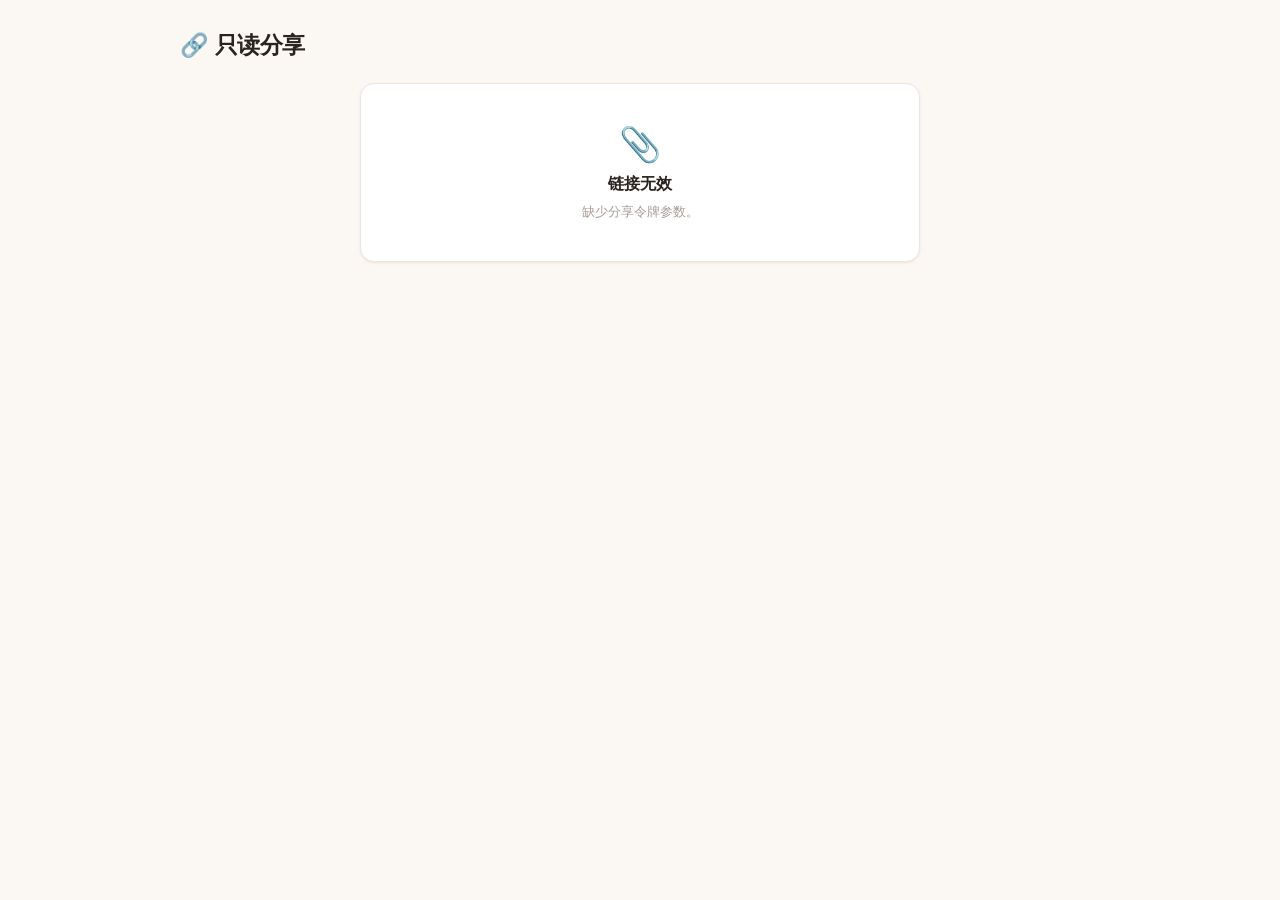
<file: workbench/share.html>
<!DOCTYPE html>
<html lang="zh-CN">
<head>
  <meta charset="UTF-8">
  <meta name="viewport" content="width=device-width, initial-scale=1.0">
  <title>工作台 · 只读分享</title>
  <meta name="robots" content="noindex,nofollow">
  <link rel="stylesheet" href="style.css">
  <link rel="stylesheet" href="share.css">
</head>
<body>
  <div class="share-wrap" id="shareApp"></div>
  <script src="lib/supabase.js"></script>
  <script src="share.js"></script>
</body>
</html>
</file>
<file: workbench/style.css>
/* ============================================================
   Canming's Life Projects — 橙色主题样式
   ============================================================ */

/* ---------- Reset & Variables ---------- */
* { margin: 0; padding: 0; box-sizing: border-box; }

:root {
  /* 背景与表面 */
  --bg: #FBF7F2;
  --card: #FFFFFF;
  --card-2: #FFFDFB;
  --sidebar: #FFFFFF;

  /* 文字 */
  --text: #2A2420;
  --text-2: #7A7068;
  --text-3: #A89E96;

  /* 边框 */
  --border: #EDE6DD;
  --border-2: #F5EFE8;

  /* 主色：橙 */
  --orange: #F97316;
  --orange-dark: #EA580C;
  --orange-light: #FFEDD5;
  --orange-lighter: #FFF7ED;

  /* 辅助色 */
  --teal: #0D9488;
  --teal-light: #CCFBF1;
  --green: #16A34A;
  --green-light: #DCFCE7;
  --red: #DC2626;
  --red-light: #FEE2E2;
  --amber: #D97706;
  --amber-light: #FEF3C7;
  --blue: #2563EB;
  --blue-light: #DBEAFE;

  --shadow: 0 1px 3px rgba(120,80,30,0.06), 0 1px 2px rgba(120,80,30,0.04);
  --shadow-lg: 0 8px 24px rgba(120,80,30,0.10);
  --radius: 14px;
  --radius-sm: 9px;
  --radius-xs: 6px;
}

html, body { height: 100%; }
body {
  font-family: -apple-system, BlinkMacSystemFont, "Segoe UI", "PingFang SC", "Microsoft YaHei", "Helvetica Neue", sans-serif;
  background: var(--bg);
  color: var(--text);
  -webkit-font-smoothing: antialiased;
  font-size: 14px;
}

/* ---------- App Shell ---------- */
.app {
  display: flex;
  min-height: 100vh;
}

/* ---------- Sidebar ---------- */
.sidebar {
  width: 224px;
  flex-shrink: 0;
  background: var(--sidebar);
  border-right: 1px solid var(--border);
  display: flex;
  flex-direction: column;
  position: sticky;
  top: 0;
  height: 100vh;
  padding: 22px 14px;
}
.brand {
  display: flex;
  align-items: center;
  gap: 11px;
  padding: 4px 8px 20px;
}
.brand-logo {
  width: 40px; height: 40px;
  border-radius: 11px;
  background: linear-gradient(135deg, var(--orange), #FB923C);
  display: flex; align-items: center; justify-content: center;
  font-size: 20px;
  box-shadow: 0 4px 12px rgba(249,115,22,0.35);
}
.brand-title { font-size: 17px; font-weight: 800; letter-spacing: -0.3px; color: var(--text); }
.brand-sub { font-size: 11px; color: var(--text-3); font-weight: 600; letter-spacing: 0.5px; }

.nav {
  display: flex;
  flex-direction: column;
  gap: 3px;
  flex: 1;
  overflow-y: auto;
}
.nav-item {
  display: flex;
  align-items: center;
  gap: 11px;
  padding: 10px 12px;
  border-radius: var(--radius-sm);
  cursor: pointer;
  color: var(--text-2);
  font-size: 14px;
  font-weight: 500;
  border: none;
  background: transparent;
  width: 100%;
  text-align: left;
  transition: all 0.14s;
}
.nav-item:hover { background: var(--orange-lighter); color: var(--orange-dark); }
.nav-item.active {
  background: var(--orange-light);
  color: var(--orange-dark);
  font-weight: 700;
}
.nav-item .ico { font-size: 16px; width: 20px; text-align: center; }
.nav-badge {
  margin-left: auto;
  font-size: 10px;
  background: var(--orange);
  color: #fff;
  border-radius: 10px;
  padding: 1px 7px;
  font-weight: 700;
}
.nav-item.active .nav-badge { background: var(--orange-dark); }

.sidebar-foot {
  font-size: 10.5px;
  color: var(--text-3);
  text-align: center;
  padding-top: 14px;
  border-top: 1px solid var(--border-2);
  margin-top: 8px;
}

/* ---------- Main ---------- */
.main {
  flex: 1;
  padding: 30px 36px 60px;
  overflow-x: hidden;
}

/* ---------- Common: headings ---------- */
.view-head {
  display: flex;
  align-items: flex-end;
  justify-content: space-between;
  margin-bottom: 22px;
  flex-wrap: wrap;
  gap: 12px;
}
.view-title { font-size: 23px; font-weight: 800; letter-spacing: -0.4px; }
.view-sub { font-size: 13px; color: var(--text-2); margin-top: 4px; }

/* ---------- Cards & grid ---------- */
.card {
  background: var(--card);
  border: 1px solid var(--border);
  border-radius: var(--radius);
  box-shadow: var(--shadow);
}
.card-pad { padding: 20px; }
.card-head {
  padding: 15px 20px;
  border-bottom: 1px solid var(--border-2);
  display: flex;
  justify-content: space-between;
  align-items: center;
}
.card-head h3 { font-size: 15px; font-weight: 700; }

.grid { display: grid; gap: 18px; }
.grid-2 { grid-template-columns: repeat(2, 1fr); }
.grid-3 { grid-template-columns: repeat(3, 1fr); }
.grid-4 { grid-template-columns: repeat(4, 1fr); }

/* ---------- Buttons & inputs ---------- */
.btn {
  border: none;
  border-radius: var(--radius-sm);
  padding: 9px 16px;
  font-size: 13.5px;
  font-weight: 600;
  cursor: pointer;
  transition: all 0.14s;
  font-family: inherit;
}
.btn-primary { background: var(--orange); color: #fff; }
.btn-primary:hover { background: var(--orange-dark); }
.btn-primary:active { transform: scale(0.97); }
.btn-ghost { background: var(--orange-lighter); color: var(--orange-dark); }
.btn-ghost:hover { background: var(--orange-light); }
.btn-outline { background: #fff; border: 1.5px solid var(--border); color: var(--text-2); }
.btn-outline:hover { border-color: var(--orange); color: var(--orange-dark); }
.btn-danger-ghost { background: transparent; color: var(--text-3); }
.btn-danger-ghost:hover { background: var(--red-light); color: var(--red); }
.btn-sm { padding: 6px 12px; font-size: 12.5px; }

.input, .select, .textarea {
  border: 1.5px solid var(--border);
  border-radius: var(--radius-sm);
  padding: 9px 12px;
  font-size: 13.5px;
  font-family: inherit;
  color: var(--text);
  background: #fff;
  outline: none;
  transition: border-color 0.14s;
}
.input:focus, .select:focus, .textarea:focus { border-color: var(--orange); }
.input::placeholder, .textarea::placeholder { color: var(--text-3); }
.textarea { resize: vertical; line-height: 1.6; }

/* ---------- Badges ---------- */
.badge {
  display: inline-block;
  font-size: 11px;
  font-weight: 700;
  padding: 2px 9px;
  border-radius: 20px;
}
.b-orange { background: var(--orange-light); color: var(--orange-dark); }
.b-teal { background: var(--teal-light); color: var(--teal); }
.b-green { background: var(--green-light); color: var(--green); }
.b-red { background: var(--red-light); color: var(--red); }
.b-amber { background: var(--amber-light); color: var(--amber); }
.b-blue { background: var(--blue-light); color: var(--blue); }
.b-gray { background: var(--border-2); color: var(--text-2); }

/* ---------- Progress bar ---------- */
.progress {
  height: 8px;
  background: var(--border-2);
  border-radius: 6px;
  overflow: hidden;
}
.progress-fill {
  height: 100%;
  background: linear-gradient(90deg, var(--orange), #FB923C);
  border-radius: 6px;
  transition: width 0.3s;
}

/* ---------- Empty state ---------- */
.empty {
  text-align: center;
  padding: 34px 16px;
  color: var(--text-3);
  font-size: 13.5px;
}
.empty .emoji { font-size: 34px; display: block; margin-bottom: 8px; }

/* ---------- Dashboard ---------- */
.stat-grid { display: grid; grid-template-columns: repeat(4, 1fr); gap: 16px; margin-bottom: 22px; }
.stat {
  background: var(--card);
  border: 1px solid var(--border);
  border-radius: var(--radius);
  padding: 18px;
  box-shadow: var(--shadow);
  position: relative;
  overflow: hidden;
}
.stat::before {
  content: "";
  position: absolute; left: 0; top: 0; bottom: 0;
  width: 4px; background: var(--orange);
}
.stat.teal::before { background: var(--teal); }
.stat.green::before { background: var(--green); }
.stat.blue::before { background: var(--blue); }
.stat .stat-val { font-size: 27px; font-weight: 800; letter-spacing: -0.5px; }
.stat .stat-label { font-size: 12.5px; color: var(--text-2); margin-top: 3px; }
.stat .stat-ico { position: absolute; right: 16px; top: 16px; font-size: 22px; opacity: 0.55; }

.dash-row { display: grid; grid-template-columns: 1.3fr 1fr; gap: 18px; }
.dash-list-item {
  display: flex; align-items: center; gap: 10px;
  padding: 9px 0; border-bottom: 1px solid var(--border-2);
  font-size: 13.5px;
}
.dash-list-item:last-child { border-bottom: none; }
.dash-del {
  opacity: 0.45; border: none; background: transparent; color: var(--text-3);
  cursor: pointer; font-size: 14px; padding: 2px 5px; border-radius: 5px; flex-shrink: 0;
}
.dash-list-item:hover .dash-del { opacity: 1; }
.dash-del:hover { background: var(--red-light); color: var(--red); }

/* ---------- Projects ---------- */
.proj-layout { display: grid; grid-template-columns: 330px 1fr; gap: 18px; }
.proj-list { display: flex; flex-direction: column; gap: 12px; }
.proj-card {
  background: var(--card);
  border: 1px solid var(--border);
  border-radius: var(--radius);
  padding: 15px 16px;
  cursor: pointer;
  box-shadow: var(--shadow);
  transition: all 0.14s;
  border-left: 4px solid var(--orange);
}
.proj-card:hover { box-shadow: var(--shadow-lg); transform: translateY(-1px); }
.proj-card.active { border-color: var(--orange); border-left-width: 6px; }
.proj-card .pc-top { display: flex; justify-content: space-between; align-items: center; margin-bottom: 6px; }
.proj-card .pc-code { font-size: 15px; font-weight: 800; font-family: "SFMono-Regular", Consolas, monospace; }
.proj-card .pc-title { font-size: 13px; color: var(--text-2); margin-bottom: 11px; }
.proj-card .pc-meta { display: flex; justify-content: space-between; align-items: center; font-size: 11.5px; color: var(--text-3); }
.proj-card .pc-pct { font-weight: 700; color: var(--orange-dark); }

.proj-detail .pd-desc { font-size: 13.5px; color: var(--text-2); line-height: 1.7; margin-bottom: 16px; }
.subtask {
  display: flex; align-items: flex-start; gap: 11px;
  padding: 11px 10px; border-radius: var(--radius-sm);
  transition: background 0.12s;
}
.subtask:hover { background: var(--border-2); }
.subtask.done .st-text { text-decoration: line-through; color: var(--text-3); }
.st-check {
  width: 20px; height: 20px; flex-shrink: 0;
  border: 2px solid var(--border); border-radius: 6px;
  cursor: pointer; display: flex; align-items: center; justify-content: center;
  margin-top: 1px; transition: all 0.14s;
}
.st-check:hover { border-color: var(--orange); }
.subtask.done .st-check { background: var(--orange); border-color: var(--orange); }
.subtask.done .st-check::after { content: "✓"; color: #fff; font-size: 13px; font-weight: bold; }
.st-text { flex: 1; font-size: 14px; line-height: 1.5; }
.st-del {
  opacity: 0.45; border: none; background: transparent; color: var(--text-3);
  cursor: pointer; font-size: 15px; padding: 2px 6px; border-radius: 5px;
}
.exec:hover .st-del, .tg-head:hover .st-del { opacity: 1; }
.st-del:hover { background: var(--red-light); color: var(--red); }
.st-due { font-size: 11px; padding: 1px 7px; border-radius: 10px; background: var(--blue-light); color: var(--blue); }

/* ---------- Todos (Eisenhower) ---------- */
.todo-input-row { display: flex; gap: 9px; margin-bottom: 18px; flex-wrap: wrap; }
.todo-input-row .input { flex: 1; min-width: 180px; }
.matrix { display: grid; grid-template-columns: 1fr 1fr; gap: 14px; }
.quad {
  background: var(--card);
  border: 1px solid var(--border);
  border-radius: var(--radius);
  border-top: 4px solid var(--orange);
  overflow: hidden;
}
.quad.q1 { border-top-color: var(--red); }
.quad.q2 { border-top-color: var(--teal); }
.quad.q3 { border-top-color: var(--amber); }
.quad.q4 { border-top-color: var(--text-3); }
.quad-head {
  padding: 12px 16px; font-size: 13.5px; font-weight: 700;
  display: flex; justify-content: space-between; align-items: center;
}
.q1 .quad-head { color: var(--red); background: var(--red-light); }
.q2 .quad-head { color: var(--teal); background: var(--teal-light); }
.q3 .quad-head { color: var(--amber); background: var(--amber-light); }
.q4 .quad-head { color: var(--text-2); background: var(--border-2); }
.quad-head .q-count { font-size: 11px; opacity: 0.7; }
.quad-body { padding: 10px 14px 14px; min-height: 60px; display: flex; flex-direction: column; gap: 7px; }
.q-item {
  display: flex; align-items: flex-start; gap: 9px;
  padding: 8px 9px; border-radius: var(--radius-xs);
  background: var(--card-2); border: 1px solid var(--border-2);
}
.q-item:hover { border-color: var(--orange); }
.q-item.done .q-text { text-decoration: line-through; color: var(--text-3); }
.q-check {
  width: 17px; height: 17px; flex-shrink: 0; margin-top: 1px;
  border: 2px solid var(--border); border-radius: 5px; cursor: pointer;
  display: flex; align-items: center; justify-content: center; transition: all 0.12s;
}
.q-check:hover { border-color: var(--orange); }
.q-item.done .q-check { background: var(--orange); border-color: var(--orange); }
.q-item.done .q-check::after { content: "✓"; color: #fff; font-size: 11px; font-weight: bold; }
.q-text { flex: 1; font-size: 13px; line-height: 1.45; }
.q-tag { font-size: 10.5px; padding: 1px 7px; border-radius: 10px; background: var(--orange-light); color: var(--orange-dark); margin-right: 5px; }
.q-del { opacity: 0; border: none; background: transparent; color: var(--text-3); cursor: pointer; font-size: 13px; }
.q-item:hover .q-del { opacity: 1; }
.q-del:hover { color: var(--red); }

/* ---------- Calendar ---------- */
.cal-head { display: flex; justify-content: space-between; align-items: center; margin-bottom: 14px; }
.cal-title { font-size: 17px; font-weight: 700; }
.cal-nav { display: flex; gap: 5px; }
.cal-nav button {
  width: 30px; height: 30px; border: 1px solid var(--border); background: #fff;
  border-radius: 7px; cursor: pointer; font-size: 16px; color: var(--text-2);
}
.cal-nav button:hover { background: var(--orange-lighter); color: var(--orange-dark); }
.cal-grid { display: grid; grid-template-columns: repeat(7,1fr); gap: 3px; }
.cal-dow { text-align: center; font-size: 12px; color: var(--text-3); font-weight: 600; padding: 6px 0; }
.cal-day {
  text-align: center; padding: 9px 0; border-radius: 8px; font-size: 13.5px;
  cursor: pointer; position: relative; color: var(--text); transition: all 0.12s;
  min-height: 42px; display: flex; flex-direction: column; align-items: center; justify-content: center;
}
.cal-day:hover { background: var(--orange-lighter); }
.cal-day.other { color: var(--text-3); opacity: 0.4; }
.cal-day.today { background: var(--orange); color: #fff; font-weight: 700; }
.cal-day.sel { outline: 2px solid var(--orange-dark); }
.cal-day.has-evt::after {
  content: ""; position: absolute; bottom: 5px; width: 5px; height: 5px;
  border-radius: 50%; background: var(--teal);
}
.cal-day.today.has-evt::after { background: #fff; }
.cal-layout { display: grid; grid-template-columns: 1.4fr 1fr; gap: 18px; }

/* ---------- Notes ---------- */
.note-compose { display: flex; flex-direction: column; gap: 9px; margin-bottom: 16px; }
.note-feed { display: flex; flex-direction: column; gap: 12px; }
.note-entry {
  background: var(--card); border: 1px solid var(--border); border-radius: var(--radius);
  padding: 14px 16px; box-shadow: var(--shadow); border-left: 4px solid var(--orange);
}
.note-entry.t-灵感 { border-left-color: var(--teal); }
.note-entry.t-随笔 { border-left-color: var(--blue); }
.note-entry.t-吐槽 { border-left-color: var(--red); }
.note-entry.t-备忘 { border-left-color: var(--amber); }
.note-entry .ne-top { display: flex; justify-content: space-between; align-items: center; margin-bottom: 7px; }
.note-entry .ne-time { font-size: 11.5px; color: var(--text-3); }
.note-entry .ne-text { font-size: 14px; line-height: 1.7; white-space: pre-wrap; word-break: break-word; }
.note-entry .ne-del { opacity: 0; border: none; background: transparent; color: var(--text-3); cursor: pointer; font-size: 14px; }
.note-entry:hover .ne-del { opacity: 1; }
.filter-row { display: flex; gap: 6px; margin-bottom: 16px; flex-wrap: wrap; }
.f-btn {
  padding: 5px 13px; border: 1px solid var(--border); background: #fff;
  border-radius: 20px; font-size: 12.5px; cursor: pointer; color: var(--text-2); transition: all 0.12s;
}
.f-btn:hover { border-color: var(--orange); color: var(--orange-dark); }
.f-btn.active { background: var(--orange-light); border-color: var(--orange); color: var(--orange-dark); font-weight: 700; }

/* ---------- Finance ---------- */
.fin-summary { display: grid; grid-template-columns: repeat(4,1fr); gap: 16px; margin-bottom: 20px; }
.fin-card { text-align: center; padding: 18px; }
.fin-card .fc-val { font-size: 25px; font-weight: 800; letter-spacing: -0.5px; }
.fin-card .fc-label { font-size: 12.5px; color: var(--text-2); margin-top: 4px; }
.fin-row { display: flex; align-items: center; gap: 11px; padding: 11px 4px; border-bottom: 1px solid var(--border-2); }
.fin-row:last-child { border-bottom: none; }
.fin-row .fr-amt { margin-left: auto; font-weight: 700; font-variant-numeric: tabular-nums; }
.fin-row .fr-amt.exp { color: var(--red); }
.fin-row .fr-amt.inc { color: var(--green); }
.fin-row .fr-note { font-size: 13px; }
.fin-row .fr-date { font-size: 11.5px; color: var(--text-3); }
.fr-del { opacity: 0; border: none; background: transparent; color: var(--text-3); cursor: pointer; margin-left: 8px; }
.fin-row:hover .fr-del { opacity: 1; }

/* ---------- Fitness ---------- */
.fit-layout { display: grid; grid-template-columns: 1fr 1fr; gap: 18px; }
.measure-row { display: flex; align-items: center; gap: 11px; padding: 10px 4px; border-bottom: 1px solid var(--border-2); font-size: 13.5px; }
.measure-row:last-child { border-bottom: none; }
.measure-row .mr-date { color: var(--text-3); font-size: 12px; width: 78px; flex-shrink: 0; }
.measure-row .mr-vals { flex: 1; display: flex; gap: 14px; flex-wrap: wrap; }
.measure-row .mr-num { font-weight: 700; font-variant-numeric: tabular-nums; }
.mr-del { opacity: 0; border: none; background: transparent; color: var(--text-3); cursor: pointer; }
.measure-row:hover .mr-del { opacity: 1; }
.current-stats { display: grid; grid-template-columns: repeat(auto-fit, minmax(130px, 1fr)); gap: 12px; margin-bottom: 14px; }
.cs { text-align: center; padding: 12px; background: var(--orange-lighter); border-radius: var(--radius-sm); }
.cs .cs-val { font-size: 20px; font-weight: 800; color: var(--orange-dark); }
.cs .cs-label { font-size: 11.5px; color: var(--text-2); margin-top: 2px; }

/* ---------- Habits ---------- */
.habit-today { display: flex; flex-direction: column; gap: 10px; margin-bottom: 22px; }
.habit-today-item {
  display: flex; align-items: center; gap: 13px; padding: 13px 16px;
  background: var(--card); border: 1px solid var(--border); border-radius: var(--radius); cursor: pointer;
  box-shadow: var(--shadow); transition: all 0.14s;
}
.habit-today-item:hover { border-color: var(--orange); }
.habit-today-item.done { background: var(--green-light); border-color: var(--green-light); }
.ht-check {
  width: 24px; height: 24px; border-radius: 7px; border: 2px solid var(--border);
  display: flex; align-items: center; justify-content: center; flex-shrink: 0; transition: all 0.14s;
}
.habit-today-item.done .ht-check { background: var(--green); border-color: var(--green); }
.habit-today-item.done .ht-check::after { content: "✓"; color: #fff; font-weight: bold; font-size: 15px; }
.ht-name { font-size: 14.5px; font-weight: 600; }
.habit-today-item.done .ht-name { color: var(--green); }
.ht-check-label { margin-left: auto; font-size: 12px; color: var(--text-3); }
.habit-today-item.done .ht-check-label { color: var(--green); }

.habit-grid { overflow-x: auto; }
.habit-grid table { border-collapse: collapse; width: 100%; font-size: 12.5px; }
.habit-grid th, .habit-grid td { padding: 8px 6px; text-align: center; border-bottom: 1px solid var(--border-2); }
.habit-grid th { color: var(--text-3); font-weight: 600; }
.habit-grid th.h-today { color: var(--orange-dark); background: var(--orange-light); border-radius: 6px; }
.habit-grid td.hcnt { font-weight: 700; color: var(--orange-dark); white-space: nowrap; }
.habit-grid td.hname { text-align: left; font-weight: 600; white-space: nowrap; padding-left: 4px; }
.hg-cell { width: 30px; height: 26px; border-radius: 6px; cursor: pointer; border: 1px solid var(--border-2); }
.hg-cell.on { background: var(--orange); border-color: var(--orange); }
.hg-cell:hover { border-color: var(--orange); }

/* ---------- Goals ---------- */
.goal-card {
  background: var(--card); border: 1px solid var(--border); border-radius: var(--radius);
  padding: 18px; box-shadow: var(--shadow); border-left: 4px solid var(--teal);
}
.goal-card .gc-top { display: flex; justify-content: space-between; align-items: center; margin-bottom: 8px; }
.goal-card .gc-title { font-size: 15.5px; font-weight: 700; }
.goal-card .gc-detail { font-size: 13px; color: var(--text-2); line-height: 1.6; margin-bottom: 12px; }
.goal-card .gc-foot { display: flex; justify-content: space-between; align-items: center; font-size: 12px; color: var(--text-3); }

/* ---------- Literature ---------- */
.lit-row { display: flex; gap: 13px; padding: 14px 4px; border-bottom: 1px solid var(--border-2); }
.lit-row:last-child { border-bottom: none; }
.lit-main { flex: 1; }
.lit-title { font-size: 14.5px; font-weight: 700; line-height: 1.5; }
.lit-meta { font-size: 12.5px; color: var(--text-3); margin-top: 3px; }
.lit-note { font-size: 13px; color: var(--text-2); margin-top: 7px; line-height: 1.6; white-space: pre-wrap; }
.lit-del { opacity: 0; border: none; background: transparent; color: var(--text-3); cursor: pointer; align-self: flex-start; font-size: 14px; }
.lit-row:hover .lit-del { opacity: 1; }

/* ---------- Auth / Sync ---------- */
.auth-area { margin-top: 6px; padding: 8px 4px 0; }
.auth-btn {
  width: 100%; padding: 9px 12px; border-radius: var(--radius-sm);
  border: 1.5px solid var(--border); background: #fff; color: var(--orange-dark);
  font-size: 13px; font-weight: 700; cursor: pointer; transition: all 0.14s;
  display: flex; align-items: center; justify-content: center; gap: 7px;
}
.auth-btn:hover { border-color: var(--orange); background: var(--orange-lighter); }
.auth-user { font-size: 12px; color: var(--text-2); display: flex; flex-direction: column; gap: 7px; }
.auth-user .au-email { font-weight: 700; color: var(--text); word-break: break-all; }
.auth-row { display: flex; align-items: center; gap: 8px; }
.sync-dot { width: 8px; height: 8px; border-radius: 50%; background: var(--text-3); flex-shrink: 0; transition: background 0.2s; }
.sync-dot.ok { background: var(--green); }
.sync-dot.err { background: var(--red); }
.sync-dot.syncing { background: var(--amber); animation: pulse 1s infinite; }
@keyframes pulse { 0%,100% { opacity: 1; } 50% { opacity: 0.4; } }
.auth-link { background: none; border: none; color: var(--text-3); font-size: 12px; cursor: pointer; text-decoration: underline; padding: 0; }
.auth-link:hover { color: var(--orange-dark); }
.sidebar-foot.sync-ok { color: var(--green); }
.sidebar-foot.sync-err { color: var(--red); }
.sidebar-foot.sync-syncing { color: var(--amber); }
.modal-note { font-size: 12px; color: var(--text-2); line-height: 1.6; background: var(--orange-lighter); padding: 10px 12px; border-radius: var(--radius-sm); }
.modal-tabs { display: flex; gap: 8px; margin-bottom: 16px; }
.modal-tab { flex: 1; padding: 8px; border: 1px solid var(--border); border-radius: var(--radius-sm); background: #fff; cursor: pointer; font-size: 13px; font-weight: 600; color: var(--text-2); }
.modal-tab.active { background: var(--orange); color: #fff; border-color: var(--orange); }

/* ---------- Modal ---------- */
.modal-mask {
  position: fixed; inset: 0; background: rgba(42,36,32,0.32);
  display: flex; align-items: center; justify-content: center; z-index: 100; padding: 20px;
}
.modal {
  background: #fff; border-radius: var(--radius); padding: 24px;
  width: 100%; max-width: 440px; box-shadow: var(--shadow-lg); max-height: 90vh; overflow-y: auto;
}
.modal h3 { font-size: 17px; font-weight: 800; margin-bottom: 16px; }
.modal-form { display: flex; flex-direction: column; gap: 12px; }
.modal-actions { display: flex; gap: 10px; justify-content: flex-end; margin-top: 6px; }

/* 确认/提示弹窗（橙主题） */
.modal-confirm { max-width: 360px; text-align: center; padding: 26px 24px; }
.mc-icon { font-size: 40px; line-height: 1; margin-bottom: 12px; }
.mc-msg { font-size: 14.5px; color: var(--text-2); line-height: 1.7; margin-bottom: 14px; white-space: pre-wrap; word-break: break-word; }
.modal-confirm .input { text-align: center; margin-bottom: 14px; }
.modal-confirm .btn { min-height: 40px; padding: 0 20px; font-weight: 700; }

/* ---------- Scrollbar ---------- */
::-webkit-scrollbar { width: 7px; height: 7px; }
::-webkit-scrollbar-track { background: transparent; }
::-webkit-scrollbar-thumb { background: #E0D5C8; border-radius: 4px; }
::-webkit-scrollbar-thumb:hover { background: var(--orange); }

/* ---------- Responsive ---------- */
@media (max-width: 1080px) {
  .stat-grid { grid-template-columns: repeat(2,1fr); }
  .dash-row, .proj-layout, .cal-layout, .fit-layout { grid-template-columns: 1fr; }
  .grid-3, .grid-4 { grid-template-columns: repeat(2,1fr); }
  .current-stats { grid-template-columns: repeat(2,1fr); }
}
@media (max-width: 820px) {
  /* 手机端：隐藏桌面侧边栏，改用底部导航 + 更多抽屉 */
  .sidebar { display: none; }
  .app { flex-direction: column; }
  .main { padding: 16px 14px calc(78px + env(safe-area-inset-bottom)); }
  .matrix { grid-template-columns: 1fr; }
  .grid-2, .grid-3, .grid-4, .fin-summary { grid-template-columns: 1fr; }
  /* 任务行：控件换行，名称独占一行 */
  .exec { flex-wrap: wrap; }
  .exec-name-input { flex-basis: 100%; }
  .exec-sel, .exec-date { flex: 1; min-width: 0; }
  .exec-chk { width: 18px; height: 18px; }
  /* 今日待做输入区触控优化 */
  .ti-row .input, .ti-row .select { flex: 1; min-width: 0; }
  .todo-input-card .btn { min-height: 40px; }
  /* 文化生活卡片触控 */
  .cul-card { padding: 12px 14px; }
  .cul-actions { opacity: 1; }
  /* 概览统计 */
  .stat-grid { grid-template-columns: repeat(2, 1fr); }
}

/* ============================================================
   侧边栏分组 / 任务树 / 状态 / 待做输入 / 备份（第一阶段新增）
   ============================================================ */
.nav-group { margin-bottom: 6px; }
.nav-group-label {
  font-size: 11px; font-weight: 700; letter-spacing: .08em;
  color: var(--text-3); padding: 8px 14px 4px; text-transform: uppercase;
}

.badge.b-red { background: var(--red-light); color: var(--red); border: 1px solid #FCA5A5; }

/* 项目任务树 */
.tg { border: 1px solid var(--border); border-radius: 10px; margin-bottom: 8px; overflow: hidden; background: var(--card-2); }
.tg-head {
  display: flex; align-items: center; gap: 8px; padding: 9px 12px; cursor: pointer;
  background: var(--orange-lighter); font-weight: 600;
}
.tg-arrow { color: var(--orange-dark); width: 14px; text-align: center; }
.tg-name { flex: 1; font-size: 13px; }
.tg-count { font-size: 12px; color: var(--text-2); }
.tg-status { font-size: 11px; padding: 2px 7px; border-radius: 20px; font-weight: 600; }
.tg-body { padding: 6px 10px 10px; }

.exec { display: flex; align-items: center; gap: 8px; padding: 7px 8px; border-radius: 8px; border: 1px solid var(--border-2); margin-top: 6px; background: var(--card); }
.exec.done .exec-name-input { text-decoration: line-through; color: var(--text-3); }
.exec-chk { width: 16px; height: 16px; accent-color: var(--orange); flex-shrink: 0; }
.exec-name-input { flex: 1; min-width: 80px; border: none; background: transparent; font-size: 12.5px; color: var(--text); padding: 2px 4px; }
.exec-name-input:focus { outline: 1px solid var(--orange-light); background: #fff; border-radius: 6px; }
.exec-sel { font-size: 12px; padding: 3px 6px; border-radius: 6px; border: 1px solid var(--border); background: #fff; color: var(--text-2); }
.exec-date { font-size: 12px; padding: 3px 6px; border-radius: 6px; border: 1px solid var(--border); background: #fff; }
.exec.add-row { border-style: dashed; background: transparent; }

.proj-info { display: grid; grid-template-columns: repeat(2, 1fr); gap: 10px; margin: 12px 0; padding: 12px; background: var(--card-2); border-radius: 10px; border: 1px solid var(--border-2); }
.proj-info label { display: flex; flex-direction: column; gap: 4px; font-size: 12px; color: var(--text-2); font-weight: 600; }
.proj-info .input, .proj-info .select { font-weight: 400; }
.proj-info .cb { flex-direction: row; align-items: center; gap: 8px; }
.add-group-row { display: flex; gap: 8px; flex-wrap: wrap; align-items: center; }

/* 状态徽章（五态） */
.st-todo, .st-doing, .st-wait, .st-block, .st-done {
  font-size: 11px; padding: 2px 8px; border-radius: 20px; font-weight: 600; white-space: nowrap;
}
.st-todo { background: #F1F0EE; color: var(--text-2); }
.st-doing { background: var(--orange-light); color: var(--orange-dark); }
.st-wait { background: var(--amber-light); color: var(--amber); }
.st-block { background: var(--red-light); color: var(--red); }
.st-done { background: var(--green-light); color: var(--green); }

/* 四象限标签（可选） */
.q-tag { font-size: 11px; padding: 2px 7px; border-radius: 20px; font-weight: 600; white-space: nowrap; }
.q-tag.q1 { background: var(--red-light); color: var(--red); }
.q-tag.q2 { background: var(--orange-light); color: var(--orange-dark); }
.q-tag.q3 { background: var(--amber-light); color: var(--amber); }
.q-tag.q4 { background: #F1F0EE; color: var(--text-2); }

/* 每日待做输入卡片 */
.todo-input-card { margin-bottom: 16px; }
.ti-row { display: flex; gap: 8px; flex-wrap: wrap; margin-bottom: 8px; }
.ti-row .input, .ti-row .select { flex: 1; min-width: 120px; }
.sub-head { font-size: 13.5px; font-weight: 700; color: var(--orange-dark); margin: 4px 0 10px; padding-left: 8px; border-left: 3px solid var(--orange); }
.sub-head .muted { color: var(--text-3); font-weight: 600; margin-left: 4px; }
.muted { color: var(--text-3); }

/* 备份 */
.backup-actions { display: flex; gap: 10px; flex-wrap: wrap; }
.backup-actions .btn { cursor: pointer; }
.backup-note { margin-top: 14px; font-size: 12.5px; color: var(--text-3); line-height: 1.6; }

@media (max-width: 820px) {
  .nav-group-label { display: none; }
  .proj-info { grid-template-columns: 1fr; }
}

/* 多选删除 */
.mchk { width: 15px; height: 15px; accent-color: var(--orange); flex-shrink: 0; cursor: pointer; }
.multi-bar { display: inline-flex; align-items: center; gap: 8px; background: var(--orange-light); border: 1px solid var(--orange); border-radius: 8px; padding: 5px 10px; font-size: 13px; color: var(--text-2); }
.multi-bar b { color: var(--orange); font-size: 15px; }
.tree-tools { display: flex; align-items: center; gap: 8px; margin-top: 10px; }
.btn-red { background: var(--red); color: #fff; }
.btn-red:hover { opacity: .88; }

/* ============================================================
   第二阶段新增样式
   —— 概览三栏 / 周·季计划 / 项目树 / 日历圆点 / 文献表格 / 进度日志
   ============================================================ */

/* 概览三栏（今日待做 / 周计划 / 季度计划） */
.dash-3col {
  display: grid;
  grid-template-columns: repeat(3, minmax(0, 1fr));
  gap: 18px;
  align-items: stretch;
}
.dash-3col > .card {
  min-width: 0;
  display: flex;
  flex-direction: column;
}

/* 概览项目树（可折叠） */
.dash-proj { border: 1px solid var(--border); border-radius: 10px; margin-bottom: 8px; overflow: hidden; background: var(--card-2); }
.dp-head { display: flex; align-items: center; gap: 8px; padding: 9px 12px; cursor: pointer; background: var(--orange-lighter); font-weight: 600; font-size: 13px; flex-wrap: wrap; }
.dp-sum { flex-basis: 100%; width: 100%; font-weight: 500; font-size: 11.5px; color: var(--text-2); margin-top: 2px; }
.dash-task { display: flex; align-items: center; gap: 8px; padding: 7px 12px; font-size: 13px; border-top: 1px solid var(--border-2); }
.dash-task:hover { background: var(--card); }
.dash-task.done span:nth-child(2) { text-decoration: line-through; color: var(--text-3); }

/* 周 / 季度计划条目 */
.plan-item { display: flex; align-items: center; gap: 8px; padding: 7px 0; border-bottom: 1px solid var(--border-2); font-size: 13px; }
.plan-item:last-child { border-bottom: none; }
.plan-star { cursor: pointer; color: var(--text-3); font-size: 15px; flex-shrink: 0; }
.plan-star.on { color: var(--amber); }
.plan-name { flex: 1; }
.plan-name.done { text-decoration: line-through; color: var(--text-3); }
.plan-del {
  opacity: 0.45; border: none; background: transparent; color: var(--text-3);
  cursor: pointer; font-size: 14px; flex-shrink: 0; padding: 2px 5px; border-radius: 5px;
}
.plan-item:hover .plan-del { opacity: 1; }
.plan-del:hover { background: var(--red-light); color: var(--red); }

/* 历史周 / 历史季度 */
.hist-row { font-size: 12px; color: var(--text-2); padding: 6px 0; border-top: 1px dashed var(--border-2); line-height: 1.6; }

/* 日历日期圆点（计划执行 / 截止 / 日程） */
.cal-day.has-evt::after { display: none; } /* 已由 cdot 圆点取代 */
.cal-dots { display: flex; gap: 3px; margin-top: 3px; justify-content: center; align-items: center; height: 6px; }
.cdot { width: 5px; height: 5px; border-radius: 50%; display: inline-block; }
.cdot.plan { background: var(--orange); }
.cdot.due { background: var(--red); }
.cdot.evt { background: var(--teal); }
.cal-day.today .cdot.plan,
.cal-day.today .cdot.due,
.cal-day.today .cdot.evt { background: #fff; }

/* 日历日详情分区 */
.cal-sec-title { font-size: 12.5px; font-weight: 700; color: var(--orange-dark); margin: 12px 0 6px; }
.fin-row .fr-note.done { text-decoration: line-through; color: var(--text-3); }

/* 文献筛选条 + 标签 */
.lit-filter { display: flex; gap: 8px; align-items: center; flex-wrap: wrap; }
.lit-filter .input, .lit-filter .select { flex: 1; min-width: 120px; }
.lit-tags { display: flex; gap: 6px; flex-wrap: wrap; margin-top: 4px; }

/* 文献表格 */
.lit-table { width: 100%; border-collapse: collapse; font-size: 12.5px; }
.lit-table th { text-align: left; color: var(--text-3); font-weight: 600; padding: 9px 10px; border-bottom: 2px solid var(--border); white-space: nowrap; position: sticky; top: 0; background: var(--card); z-index: 1; }
.lit-table td { padding: 9px 10px; border-bottom: 1px solid var(--border-2); vertical-align: top; }
.lit-table tr:hover td { background: var(--orange-lighter); cursor: pointer; }
.lt-title { font-weight: 700; max-width: 240px; }
.lt-link a { color: var(--blue); text-decoration: none; font-size: 11.5px; word-break: break-all; }
.lt-link a:hover { text-decoration: underline; }
.lt-tags { white-space: nowrap; }
.lt-concl { color: var(--text-2); max-width: 220px; }
.lit-del { opacity: 0; border: none; background: transparent; color: var(--text-3); cursor: pointer; font-size: 14px; }
.lit-table tr:hover .lit-del { opacity: 1; }
.lit-del:hover { color: var(--red); }

/* 标签 chip（文献 / 详情通用） */
.tag-chip { display: inline-block; font-size: 11px; padding: 2px 8px; border-radius: 20px; background: var(--teal-light); color: var(--teal); font-weight: 600; }
.tag-input { display: flex; gap: 6px; flex-wrap: wrap; align-items: center; border: 1.5px solid var(--border); border-radius: var(--radius-sm); padding: 7px 9px; min-height: 38px; }
.tag-input:focus-within { border-color: var(--orange); }

/* ============================================================
   文化生活（书籍 / 电影 / 播客）
   ============================================================ */
.cul-views { display: flex; gap: 8px; flex-wrap: wrap; margin-bottom: 14px; }
.cul-card {
  display: flex; gap: 14px; padding: 14px 16px; margin-bottom: 10px;
  border: 1px solid var(--border); border-radius: 12px; background: var(--card);
  box-shadow: var(--shadow); cursor: pointer; align-items: flex-start;
  transition: all .14s;
}
.cul-card:hover { border-color: var(--orange); box-shadow: var(--shadow-lg); }
.cul-ico { font-size: 26px; line-height: 1.3; flex-shrink: 0; }
.cul-body { flex: 1; min-width: 0; }
.cul-top { display: flex; justify-content: space-between; align-items: center; gap: 10px; }
.cul-name { font-size: 15px; font-weight: 700; word-break: break-word; }
.cul-meta { display: flex; gap: 8px; align-items: center; flex-wrap: wrap; margin-top: 5px; }
.cul-dim { color: var(--text-3); font-size: 12px; }
.cul-feel { color: var(--text-2); font-size: 13px; margin-top: 6px; line-height: 1.55; font-style: italic; }
.cul-tags { display: flex; gap: 6px; flex-wrap: wrap; margin-top: 7px; }
.cul-actions { display: flex; flex-direction: column; gap: 4px; opacity: 0; transition: opacity .12s; flex-shrink: 0; }
.cul-card:hover .cul-actions { opacity: 1; }
.cul-btn { border: none; background: transparent; cursor: pointer; font-size: 14px; color: var(--text-3); padding: 2px 6px; border-radius: 5px; }
.cul-btn:hover { background: var(--orange-light); color: var(--orange-dark); }
.cul-btn.del:hover { background: var(--red-light); color: var(--red); }
.cul-stars { color: var(--text-3); font-size: 14px; letter-spacing: 1px; flex-shrink: 0; white-space: nowrap; }
.cul-stars .on { color: var(--amber); }
.cul-stars.none { font-size: 12px; color: var(--text-3); }

/* 五星评分选择器（表单内） */
.star-pick { display: flex; align-items: center; gap: 5px; }
.sp-star { font-size: 26px; cursor: pointer; color: var(--border); transition: color .12s; line-height: 1; }
.sp-star:hover, .sp-star.on { color: var(--amber); }
.sp-clear { font-size: 12px; color: var(--text-3); cursor: pointer; margin-left: 8px; text-decoration: underline; }
.sp-clear:hover { color: var(--red); }

/* 宽模态（文献 / 进度） */
.modal-wide { max-width: 640px; }

/* 字段标签（模态内） */
.fld { font-size: 12px; color: var(--text-2); font-weight: 600; margin-bottom: 1px; }

/* 进度日志 —— 验证徽章 */
.v-badge { font-size: 10.5px; padding: 2px 8px; border-radius: 20px; font-weight: 600; white-space: nowrap; }
.v-ok { background: var(--green-light); color: var(--green); }
.v-imp { background: var(--amber-light); color: var(--amber); }
.v-na { background: var(--border-2); color: var(--text-2); }

/* 进度日志 —— 条目 */
.log-date { font-size: 12px; font-weight: 700; color: var(--text-2); margin: 14px 0 6px; padding-bottom: 4px; border-bottom: 1px solid var(--border-2); }
.log-date:first-child { margin-top: 0; }
.log-entry { border: 1px solid var(--border-2); border-radius: 10px; padding: 10px 12px; margin-bottom: 8px; background: var(--card-2); }
.le-top { display: flex; align-items: center; gap: 7px; margin-bottom: 6px; flex-wrap: wrap; }
.le-del { margin-left: auto; opacity: 0; border: none; background: transparent; color: var(--text-3); cursor: pointer; }
.log-entry:hover .le-del { opacity: 1; }
.le-del:hover { color: var(--red); }
.le-row { display: flex; gap: 10px; padding: 3px 0; font-size: 13px; line-height: 1.6; }
.le-row b { color: var(--text-2); width: 92px; flex-shrink: 0; font-weight: 600; }
.le-row span { flex: 1; }

/* 第二阶段响应式 */
@media (max-width: 1080px) {
  .dash-3col { grid-template-columns: 1fr; }
}

/* 任务备注图标 */
.note-dot { font-size: 13px; flex-shrink: 0; cursor: default; }

/* 项目归档分组 */
.proj-archive-head {
  display: flex; align-items: center; gap: 8px;
  margin-top: 14px; padding: 10px 12px;
  border: 1px dashed var(--border); border-radius: var(--radius-sm);
  font-size: 13px; font-weight: 700; color: var(--text-2);
  cursor: pointer; user-select: none; background: var(--orange-lighter);
}
.proj-archive-head:hover { border-color: var(--orange); color: var(--orange-dark); }

/* 概览项目进度里的跳转链接 */
.dp-code-link { cursor: pointer; }
.dp-code-link:hover { color: var(--orange); }

/* 项目详情里的标签输入框 */
.pd-label-input { width: 130px; display: inline-block; font-size: 12px; padding: 4px 8px; }

/* 全局搜索 */
.search-wrap { position: relative; padding: 0 12px; margin-bottom: 10px; }
.search-input { width: 100%; padding: 8px 10px; border: 1px solid var(--border); border-radius: var(--radius-sm); font-size: 13px; background: #fff; }
.search-input:focus { border-color: var(--orange); outline: none; }
.search-results { position: absolute; left: 12px; right: 12px; top: 100%; margin-top: 4px; background: #fff; border: 1px solid var(--border); border-radius: var(--radius-sm); box-shadow: var(--shadow-lg); max-height: 320px; overflow-y: auto; z-index: 200; display: none; }
.sr-item { display: flex; align-items: center; gap: 8px; padding: 8px 10px; cursor: pointer; font-size: 13px; }
.sr-item:hover { background: var(--orange-lighter); }
.sr-ico { flex-shrink: 0; }
.sr-body { min-width: 0; }
.sr-text { color: var(--text); white-space: nowrap; overflow: hidden; text-overflow: ellipsis; }
.sr-sub { color: var(--text-3); font-size: 11px; }
.sr-empty { padding: 10px; color: var(--text-3); font-size: 12px; text-align: center; }
.search-wrap-drawer { padding: 0; margin: 0 0 10px; }
.search-wrap-drawer .search-results { left: 0; right: 0; }

/* ============ 深色模式（高对比度） ============ */
html[data-theme="dark"] {
  --bg: #171412;
  --card: #241F1B;
  --card-2: #29231E;
  --sidebar: #1E1A17;
  --text: #F2EDE7;
  --text-2: #C7BDB3;
  --text-3: #978C82;
  --border: #3A332C;
  --border-2: #2C2723;
  --orange: #FB923C;
  --orange-dark: #F97316;
  --orange-light: #4A2E14;
  --orange-lighter: #332417;
  --teal: #2DD4BF;
  --teal-light: #134E4A;
  --green: #4ADE80;
  --green-light: #14532D;
  --red: #F87171;
  --red-light: #7F1D1D;
  --amber: #FBBF24;
  --amber-light: #78350F;
  --blue: #60A5FA;
  --blue-light: #1E3A8A;
  --shadow: 0 1px 3px rgba(0,0,0,0.4);
  --shadow-lg: 0 8px 24px rgba(0,0,0,0.5);
}
html[data-theme="dark"] input,
html[data-theme="dark"] select,
html[data-theme="dark"] textarea,
html[data-theme="dark"] .btn-outline,
html[data-theme="dark"] .modal,
html[data-theme="dark"] .modal-tab,
html[data-theme="dark"] .exec-sel,
html[data-theme="dark"] .exec-date,
html[data-theme="dark"] .exec-name-input,
html[data-theme="dark"] .search-input,
html[data-theme="dark"] .search-results,
html[data-theme="dark"] .sh-chk {
  background: var(--card);
  color: var(--text);
}
html[data-theme="dark"] input::placeholder { color: var(--text-3); }
html[data-theme="dark"] .search-results { border-color: var(--border); }
html[data-theme="dark"] .modal-tab.active { color: #fff; }

/* 主题切换按钮 */
.theme-toggle { display: flex; align-items: center; gap: 8px; padding: 10px 12px; margin: 0 12px 10px; border: 1px solid var(--border); border-radius: var(--radius-sm); cursor: pointer; font-size: 13px; color: var(--text-2); user-select: none; }
.theme-toggle:hover { border-color: var(--orange); color: var(--text); }

/* 我的梦想板块 */
.dream-wrap { display: flex; gap: 16px; align-items: stretch; }
.dream-img { flex: 3 1 0; aspect-ratio: 3 / 2; border-radius: var(--radius-sm); overflow: hidden; background: var(--orange-lighter); cursor: pointer; position: relative; display: flex; align-items: center; justify-content: center; border: 1px dashed var(--border); }
.dream-img img { width: 100%; height: 100%; object-fit: cover; }
.dream-img-ph { text-align: center; color: var(--text-3); font-size: 13px; line-height: 1.6; }
.dream-img-del { position: absolute; top: 6px; right: 6px; width: 20px; height: 20px; border-radius: 50%; background: rgba(0,0,0,0.55); color: #fff; font-size: 12px; display: flex; align-items: center; justify-content: center; }
.dream-text { flex: 2 1 0; display: flex; flex-direction: column; justify-content: center; padding: 12px 18px; background: var(--orange-lighter); border-radius: var(--radius-sm); cursor: pointer; min-height: 120px; }
.dream-text-cn { font-family: 'LXGW WenKai', 'PingFang SC', 'Microsoft YaHei', serif; font-size: 16px; line-height: 1.9; color: #3F3A34; }
.dream-text-cn .muted { color: var(--text-3); font-family: -apple-system, 'PingFang SC', 'Microsoft YaHei', sans-serif; }
.dream-text-en { font-family: 'Great Vibes', cursive; font-size: 22px; line-height: 1.6; color: #C2852A; margin-top: 8px; }
html[data-theme="dark"] .dream-text-cn { color: #E8DCC8; }
html[data-theme="dark"] .dream-text-en { color: #E0B872; }
@media (max-width: 640px) { .dream-wrap { flex-direction: column; } .dream-img { width: 100%; min-height: 160px; } }

/* 概览"项目进度"树的字体层级：项目代号最大、任务组居中、任务最小 */
.dp-head .pc-code { font-size: 15px; font-weight: 800; }
.dash-task-name { font-size: 12.5px; }

/* 数据备份提醒 */
.backup-remind { padding: 10px 14px; margin-bottom: 14px; background: var(--amber-light); border: 1px solid var(--amber); color: var(--amber); border-radius: var(--radius-sm); font-size: 13px; font-weight: 600; cursor: pointer; }
.backup-remind:hover { opacity: 0.85; }

/* 项目卡片拖拽排序 */
.proj-card-item { cursor: grab; user-select: none; -webkit-user-select: none; touch-action: pan-y; }
.proj-card-item:active { cursor: grabbing; }
.proj-card-chosen { background: var(--orange-lighter) !important; box-shadow: 0 4px 12px rgba(249,115,22,0.18); }
.proj-card-ghost { opacity: 0.35; background: var(--orange-lighter) !important; border: 2px dashed var(--orange); }
.proj-card-dragging { box-shadow: 0 10px 24px rgba(0,0,0,0.15); transform: rotate(2deg); cursor: grabbing !important; }

/* 项目详情中的 code和中文名编辑框（保持原视觉风格） */
.pc-code-input { font-family: Consolas, monospace; font-weight: 800; font-size: 16px; width: 140px; padding: 6px 10px; }
.pc-title-input { font-weight: 700; font-size: 15px; width: 200px; padding: 6px 10px; }

/* 习惯：删除 / 改名按钮 */
.ht-del { margin-left: auto; background: transparent; border: none; cursor: pointer; font-size: 14px; opacity: 0.45; padding: 0 2px; line-height: 1; }
.ht-del:hover { opacity: 1; }
.hname-text { cursor: pointer; }
.hname-text:hover { color: var(--orange); text-decoration: underline dotted; }
.hdel { background: transparent; border: none; cursor: pointer; font-size: 12px; opacity: 0.4; margin-left: 6px; padding: 0; line-height: 1; }
.hdel:hover { opacity: 1; color: var(--red); }

/* 侧边栏时钟 */
.sidebar-clock { padding: 10px 16px 12px; border-bottom: 1px solid var(--border); }
.clock-date { font-size: 13.5px; font-weight: 700; color: var(--text); letter-spacing: 0.2px; }
.clock-time { font-size: 24px; font-weight: 800; color: var(--orange); font-family: Consolas, 'Courier New', monospace; letter-spacing: 1px; margin-top: 2px; }
.drawer-clock { border-bottom: 1px solid var(--border); margin: 0 12px 10px; border-radius: var(--radius-sm); }

/* 手机端全屏项目详情（点项目进入，类似 Notion 子页面） */
.proj-detail-full-head { margin-bottom: 12px; display: flex; align-items: center; }
.proj-detail-full-head .btn { font-size: 14px; }

/* MIT 今日重点 + 深度/浅度 */
.exec-mit { background: var(--orange-lighter) !important; }
.mit-btn { color: var(--text-3); font-size: 15px; flex-shrink: 0; }
.mit-btn.on { color: var(--amber); }
.depth-btn { font-size: 12px; flex-shrink: 0; }
.dash-list-item.mit-item { background: var(--orange-lighter); border-radius: var(--radius-sm); }

/* 今日待做：按时间/按项目 视图切换 + 按项目分组 */
.todo-view-tabs { display: flex; gap: 8px; margin-bottom: 12px; }
.tv-tab { padding: 8px 16px; border-radius: 999px; border: 1px solid var(--border); background: transparent; cursor: pointer; font-size: 13px; font-weight: 700; color: var(--text-2); }
.tv-tab.active { background: var(--orange); color: #fff; border-color: var(--orange); }
.tv-tab:hover:not(.active) { border-color: var(--orange); color: var(--orange); }
.tp-group { margin-bottom: 22px; }
.tp-head { display: flex; align-items: center; gap: 8px; padding: 8px 4px; border-bottom: 1px dashed var(--border); margin-bottom: 8px; }
.tp-head .pc-code { font-size: 14px; font-weight: 800; }
.tp-title { font-size: 13px; color: var(--text-2); }
.tp-count { margin-left: auto; font-size: 12px; color: var(--text-3); font-weight: 700; }
</file>
<file: workbench/share.css>
/* ============================================================
   只读分享（第三阶段）—— 分享管理页 / 分享页通用样式
   ============================================================ */
.sh-chk {
  display: inline-flex; align-items: center; gap: 5px;
  border: 1px solid var(--border); border-radius: 20px;
  padding: 6px 12px; font-size: 13px; color: var(--text-2);
  cursor: pointer; background: #fff; user-select: none;
}
.sh-chk:has(input:checked) { background: var(--orange-lighter); border-color: var(--orange); color: var(--orange-dark); font-weight: 600; }
.sh-chk input { accent-color: var(--orange); }

.sh-row {
  display: flex; gap: 12px; align-items: center; justify-content: space-between;
  padding: 13px 4px; border-bottom: 1px solid var(--border-2); flex-wrap: wrap;
}
.sh-row:last-child { border-bottom: none; }

/* 分享页（share.html） */
.share-wrap { max-width: 960px; margin: 0 auto; padding: 30px 20px 60px; }
.share-sec { font-size: 16px; font-weight: 800; margin: 26px 0 12px; color: var(--text); }
.share-sec:first-of-type { margin-top: 6px; }
@media (max-width: 820px) { .share-wrap { padding: 20px 14px 40px; } }
</file>
